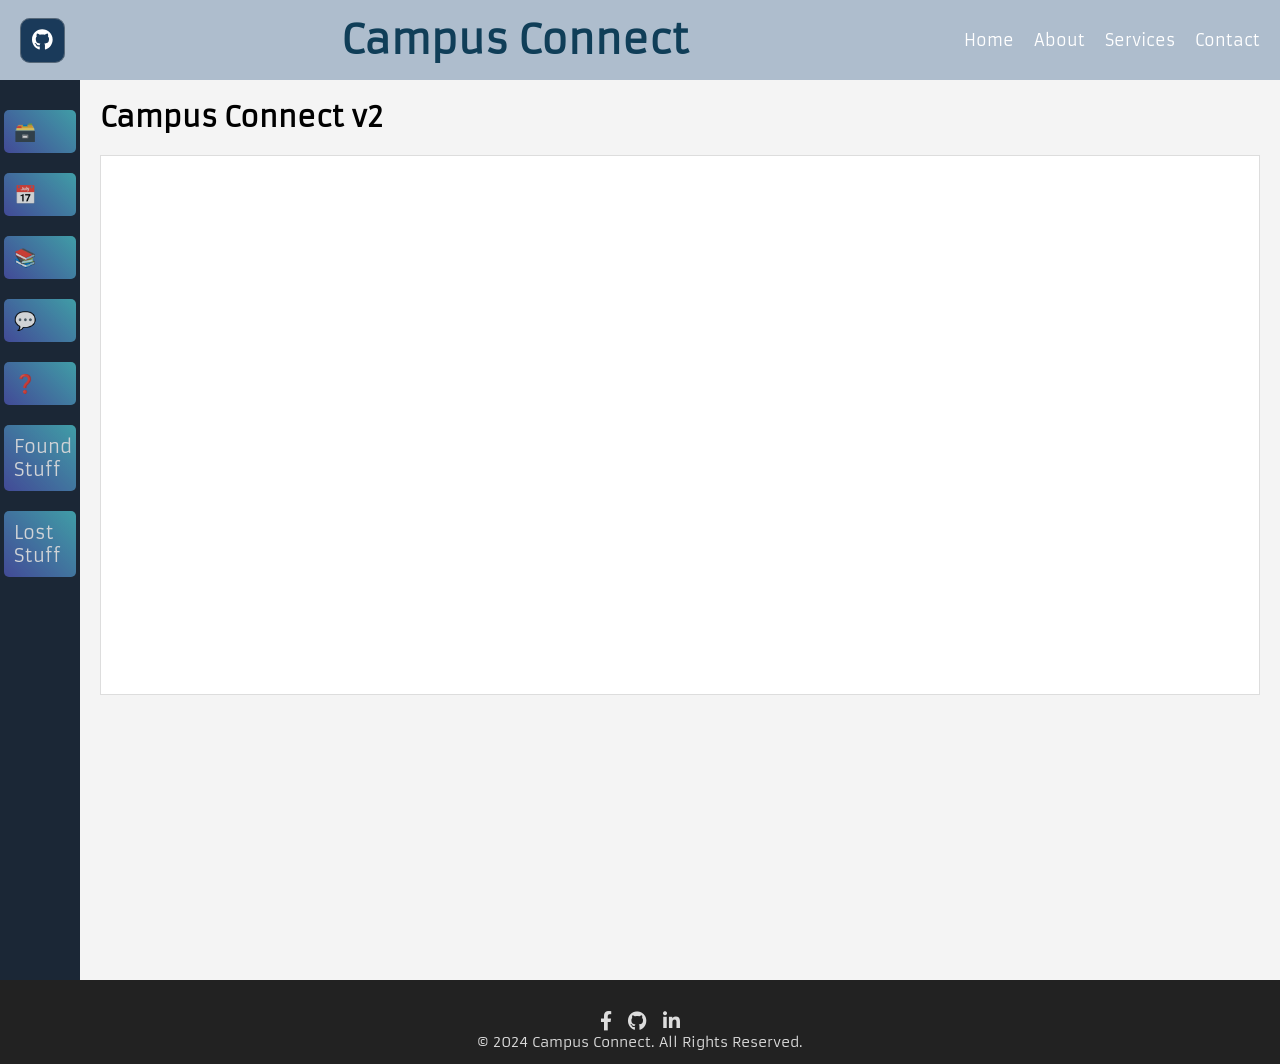
<file: index.html>
<!DOCTYPE html>
<html lang="en">
<head>
    <meta charset="UTF-8">
    <meta name="viewport" content="width=device-width, initial-scale=1.0">
    <title>Campus Connect</title>
    <link rel="stylesheet" href="styles.css">
    <link rel="stylesheet" href="https://cdnjs.cloudflare.com/ajax/libs/font-awesome/6.0.0-beta3/css/all.min.css">
</head>

<body>
   
       <div class="navbar">
        <button onclick="closeAllSubmenus()"class="NBtn">
            <span class="svgContainer">
              <svg fill="white" viewBox="0 0 496 512" height="1.6em"><path d="M165.9 397.4c0 2-2.3 3.6-5.2 3.6-3.3.3-5.6-1.3-5.6-3.6 0-2 2.3-3.6 5.2-3.6 3-.3 5.6 1.3 5.6 3.6zm-31.1-4.5c-.7 2 1.3 4.3 4.3 4.9 2.6 1 5.6 0 6.2-2s-1.3-4.3-4.3-5.2c-2.6-.7-5.5.3-6.2 2.3zm44.2-1.7c-2.9.7-4.9 2.6-4.6 4.9.3 2 2.9 3.3 5.9 2.6 2.9-.7 4.9-2.6 4.6-4.6-.3-1.9-3-3.2-5.9-2.9zM244.8 8C106.1 8 0 113.3 0 252c0 110.9 69.8 205.8 169.5 239.2 12.8 2.3 17.3-5.6 17.3-12.1 0-6.2-.3-40.4-.3-61.4 0 0-70 15-84.7-29.8 0 0-11.4-29.1-27.8-36.6 0 0-22.9-15.7 1.6-15.4 0 0 24.9 2 38.6 25.8 21.9 38.6 58.6 27.5 72.9 20.9 2.3-16 8.8-27.1 16-33.7-55.9-6.2-112.3-14.3-112.3-110.5 0-27.5 7.6-41.3 23.6-58.9-2.6-6.5-11.1-33.3 2.6-67.9 20.9-6.5 69 27 69 27 20-5.6 41.5-8.5 62.8-8.5s42.8 2.9 62.8 8.5c0 0 48.1-33.6 69-27 13.7 34.7 5.2 61.4 2.6 67.9 16 17.7 25.8 31.5 25.8 58.9 0 96.5-58.9 104.2-114.8 110.5 9.2 7.9 17 22.9 17 46.4 0 33.7-.3 75.4-.3 83.6 0 6.5 4.6 14.4 17.3 12.1C428.2 457.8 496 362.9 496 252 496 113.3 383.5 8 244.8 8zM97.2 352.9c-1.3 1-1 3.3.7 5.2 1.6 1.6 3.9 2.3 5.2 1 1.3-1 1-3.3-.7-5.2-1.6-1.6-3.9-2.3-5.2-1zm-10.8-8.1c-.7 1.3.3 2.9 2.3 3.9 1.6 1 3.6.7 4.3-.7.7-1.3-.3-2.9-2.3-3.9-2-.6-3.6-.3-4.3.7zm32.4 35.6c-1.6 1.3-1 4.3 1.3 6.2 2.3 2.3 5.2 2.6 6.5 1 1.3-1.3.7-4.3-1.3-6.2-2.2-2.3-5.2-2.6-6.5-1zm-11.4-14.7c-1.6 1-1.6 3.6 0 5.9 1.6 2.3 4.3 3.3 5.6 2.3 1.6-1.3 1.6-3.9 0-6.2-1.4-2.3-4-3.3-5.6-2z"></path></svg>
            </span>
            <span class="BG"></span>
           </button>
        <div class="logo">Campus Connect</div>
        <div class="menu">
          <a href="#home">Home</a>
          <a href="#about">About</a>
          <a href="#services">Services</a>
          <a href="#contact">Contact</a>
        </div>
    
</div>


    <div class="container">
        <!-- Sidebar -->
        <div class="sidebar">
            <button onclick="showOptions('departmentMenu', this)" class="menu-btn" id="material_id">🗃️</button>
            <button onclick="show('Calender')" class="menu-btn" id="calender_id">📅  </button>
            <button onclick="show('Resourse ')"class="menu-btn" id="resource_id">📚 </button>
            <button onclick="show('Dashboard')"class="menu-btn" id="dashboard_id">💬 </button>
            <button onclick="show('Help Info')"class="menu-btn" id="help_id">❓ </button>
            

            <!-- Found & Lost Buttons -->
            <button onclick="showContent('Found Items')" class="found-btn">Found Stuff</button>
            <button onclick="showContent('Lost Items')" class="lost-btn">Lost Stuff</button>
        </div>

        <!-- Main Content -->
        <div class="main-content">
            <h1 id="page-title" onclick="closeAllSubmenus()">Campus Connect v2</h1>
            <div id="content-display" class="content-display">
                <!-- Dynamic content will be loaded here -->
            </div>
        </div>
    </div>

    <script src="script.js"></script>
</body>

<footer class="footer">
    <div class="footer-content">
      <p>© 2024 Campus Connect. All Rights Reserved.</p>
      <div class="social-icons">
        <a href="https://www.facebook.com/mh.ethin" target="_blank" class="icon facebook" aria-label="Facebook">
          <i class="fab fa-facebook-f"></i>
        </a>
        <a href="https://github.com/firefish46" target="_blank" class="icon github" aria-label="GitHub">
          <i class="fab fa-github"></i>
        </a>
        <a href="https://linkedin.com/in/mehedi-hasan-582660336" target="_blank" class="icon linkedin" aria-label="LinkedIn">
          <i class="fab fa-linkedin-in"></i>
        </a>
      </div>
    </div>
  </footer>
  
</html>
</file>
<file: styles.css>
@font-face {
    font-family: armata;
    src: url(Armata-Regular.ttf);
  }

* {
    margin: 0;
    padding: 0;
    box-sizing: border-box;
    font-family: armata;
        text-overflow: clip;
}

.container {
    display: flex;
    height: 100vh;
    text-overflow: clip;
}

.sidebar {
    width: 80px;
    background-color: #1b2736;
    color: #fff;
    display: flex;
    flex-direction: column;
    align-items: center;
    padding-top: 20px;
    position: relative;
    transition: width 0.3s ease;
    text-overflow: clip;
}

.sidebar:hover {
    width: 200px;
}

.menu-btn, .found-btn, .lost-btn {
    background: linear-gradient(45deg, #4c53af, #4abbc3);
    border: none;
    color: #fff;    
    font-size: 18px;
    margin: 10px 0;
    cursor: pointer;                                                      
    padding: 10px;
    width: 90%;
    border-radius: 5px;
    transition: all 0.3s ease;
    text-align: left;
    opacity: 0.8;
    text-overflow:ellipsis;
}

.menu-btn:hover, .found-btn:hover, .lost-btn:hover {
    opacity: 1;
    transform: scale(1.05);
    background: linear-gradient(45deg, #6c6b8b, #81afd5);
}

.submenu {
    display: none;
    flex-direction: column;
    padding-left: 20px;
    animation: slideIn 0.3s ease forwards;
    opacity: 0;
    transition: opacity 0.3s;
    width: 100%;
}

.submenu button {
    background-color: #444;
    color: #fff;
    border: none;
    padding: 8px;
    margin: 5px 0;
    cursor: pointer;
    text-align: left;
    padding-left: 15px;
    border-radius: 4px;
    transition: background-color 0.3s;
}

.submenu button:hover {
    background-color: #666;
}

.main-content {
    flex: 1;
    background-color: #f4f4f4;
    padding: 20px;
}

#page-title {
    font-size: 28px;
    margin-bottom: 20px;
}

.content-display {
    background-color: #fff;
    padding: 20px;
    border: 1px solid #ddd;
    min-height: 60vh;
}
#material_id:hover::after {
content: "material";

}
#calender_id:hover::after {
    content: "callender";
    
    }

    #resource_id:hover::after {
        content: "resource";
        
        }
        #dashboard_id:hover::after {
            content: "dashboard";
            
            }
            #help_id:hover::after {
                content: "help";
                
                }


                

/* Animation */
@keyframes slideIn {
    from {
        transform: translateY(-10px);
        opacity: 0;
    }
    to {
        transform: translateY(0);
        opacity: 1;
    }
}

.navbar {
    display: flex;
    justify-content: space-between;
    align-items: center;
    background-color: #2a517a60;
    padding: 15px 20px;
    color: #103e58;
    font-family: Arial, sans-serif;
  }

  /* Left-aligned text */
  .navbar .logo {
    font-size: 40px;
    font-weight: bold;
  }

  /* Right-aligned menu items */
  .navbar .menu {
    display: flex;
    gap: 20px;
  }

  /* Menu links styling */
  .navbar .menu a {
    color: #fff;
    text-decoration: none;
    font-size: 16px;
    transition: color 0.3s;
  }

  /* Hover effect for menu links */
  .navbar .menu a:hover {
    color: #144257;
  }



/* From Uiverse.io by vinodjangid07 */ 
.NBtn {
    width: 45px;
    height: 45px;
    display: flex;
    align-items: center;
    justify-content: center;
    border: none;
    background-color: transparent;
    position: relative;
    /* overflow: hidden; */
    border-radius: 7px;
    cursor: pointer;
    transition: all .3s;
  }  
  
  .svgContainer {
    width: 100%;
    height: 100%;
    display: flex;
    align-items: center;
    justify-content: center;
    background-color: transparent;
    backdrop-filter: blur(0px);
    letter-spacing: 0.8px;
    border-radius: 10px;
    transition: all .3s;
    border: 1px solid rgba(156, 156, 156, 0.466);
  }
  
  .BG {
    position: absolute;
    content: "";
    width: 100%;
    height: 100%;
    background: #112c46;
    z-index: -1;
    border-radius: 10px;
    pointer-events: none;
    transition: all .3s;
  }
  
  .NBtn:hover .BG {
    transform: rotate(35deg);
    transform-origin: bottom;
  }
  
  .NBtn:hover .svgContainer {
    background-color: rgba(156, 156, 156, 0.466);
    backdrop-filter: blur(4px);
  }
    /* footer style*/ 
  /* CSS */
.footer {
  background-color: #222;
  color: #ddd;
  padding: .8rem;
  text-align: center;
  font-family: Arial, sans-serif;
}

.footer-content {
  display: flex;
  flex-direction: column-reverse;
  align-items: center;
}

.footer p {
  margin: 0;
  font-size: 0.9rem;
}

.social-icons {
  display: flex;
  gap: 1rem;
  margin-top: 1rem;
}

.icon {
  color: #ddd;
  font-size: 1.2rem;
  transition: color 0.3s ease;
}

.icon:hover {
  color: #C4151C; /* Change to primary color on hover */
}

.icon.facebook:hover { color: #3b5998; }
.icon.github:hover { color: #333; }
.icon.linkedin:hover { color: #0077b5; }
</file>
